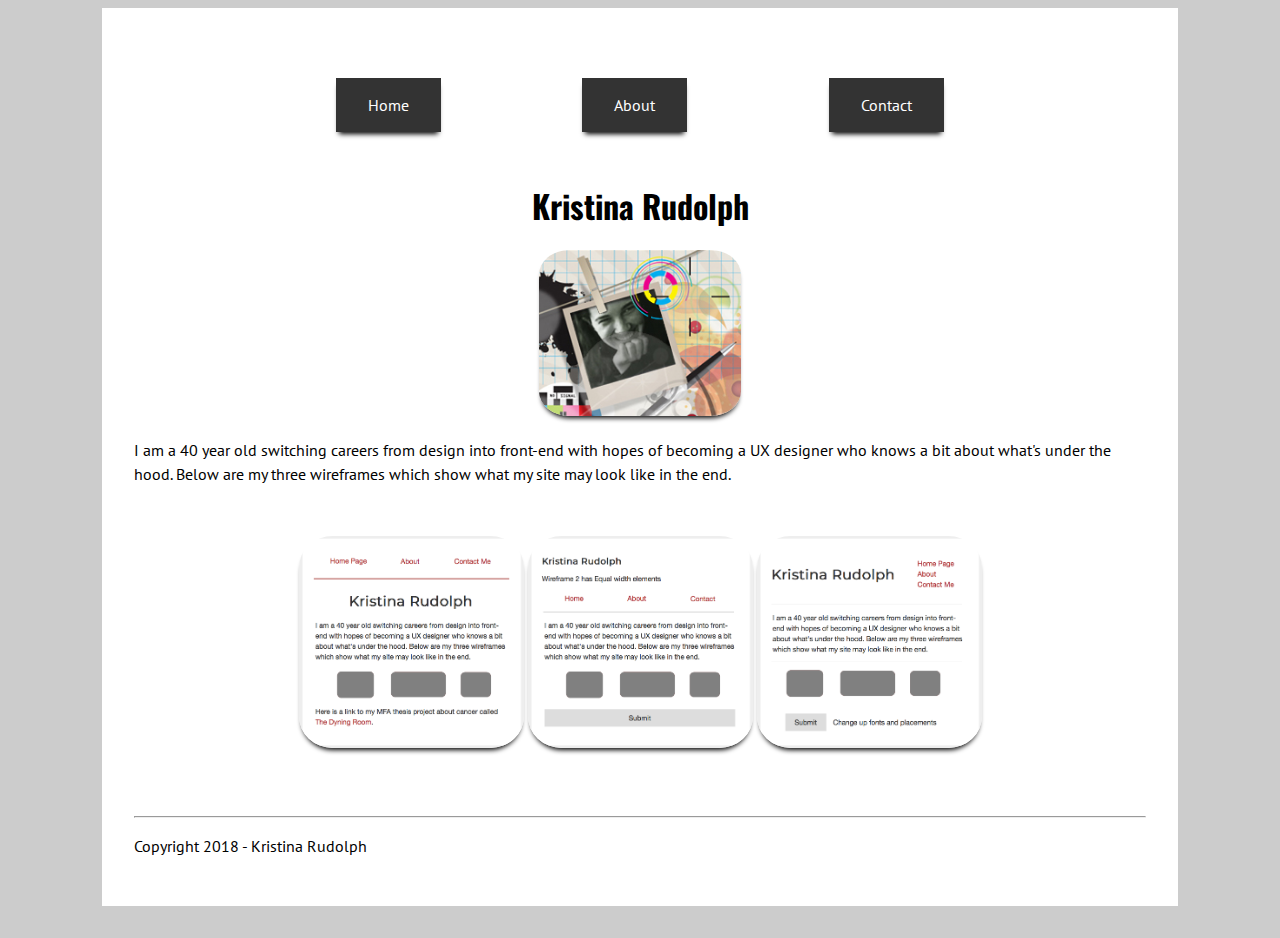
<file: HTML_CSS_Assignment/index.html>
<!-- below tag is required to have the web site read on HTML5 and older
     below that lets browsers use google translate to translate English page content -->
<!DOCTYPE HTML>
<html lang="en">
<head>
    <!-- below tag links my .css stylesheet to make this HTML page look pretty
         (avoiding inline styles)-->
      <link rel="stylesheet" href="styleSheet.css" type="text/css">
      <!-- title tag shows viewers my name in the browser tab-->
  		<title>Home Page for Kristina Rudolph</title>
      <!-- below accomodates various browsers and screen size views
           (required in the <head> of EVERY HTML page I make) -->
      <meta name="viewport" content="initial-scale=1, width=device-width, maximum-scale=1">
<!-- or this?
<meta name="viewport" content="width=device-width, initial-scale=1.0" -->
</head>
  <!-- Info. links header -->

  <header>
    <header class="container">
        <div><a href="#" class="button">Home</a></div>
        <div><a href="./about.html" class="button">About</a></div>
        <div><a href="./contact.html" class="button">Contact</a></div>
  </header>

<body>
  <h1>Kristina Rudolph</h1>
    <center><img src="images/top-me-image.jpg" alt="Kristina Image" width=20%></a></center>
    <p>I am a 40 year old switching careers from design into front-end with
    hopes of becoming a UX designer who knows a bit about what's under the hood.
    Below are my three wireframes which show what my site may look like in the end.</p>

    <div>
      <nav class="container">
        <center>
          <img src="images/wire-frame_1.png" alt="Image of Wireframe 1" width=30%></a>
          <img src="images/wire-frame_2.png" alt="Image of Wireframe 2" width=30%></a>
          <img src="images/wire-frame_3.png" alt="Image of Wireframe 3" width=30%></a>
        </center>
      </nav>
    </div>

<br>
<hr>
<p>Copyright 2018 - Kristina Rudolph</p>
</body>
</html>
</file>
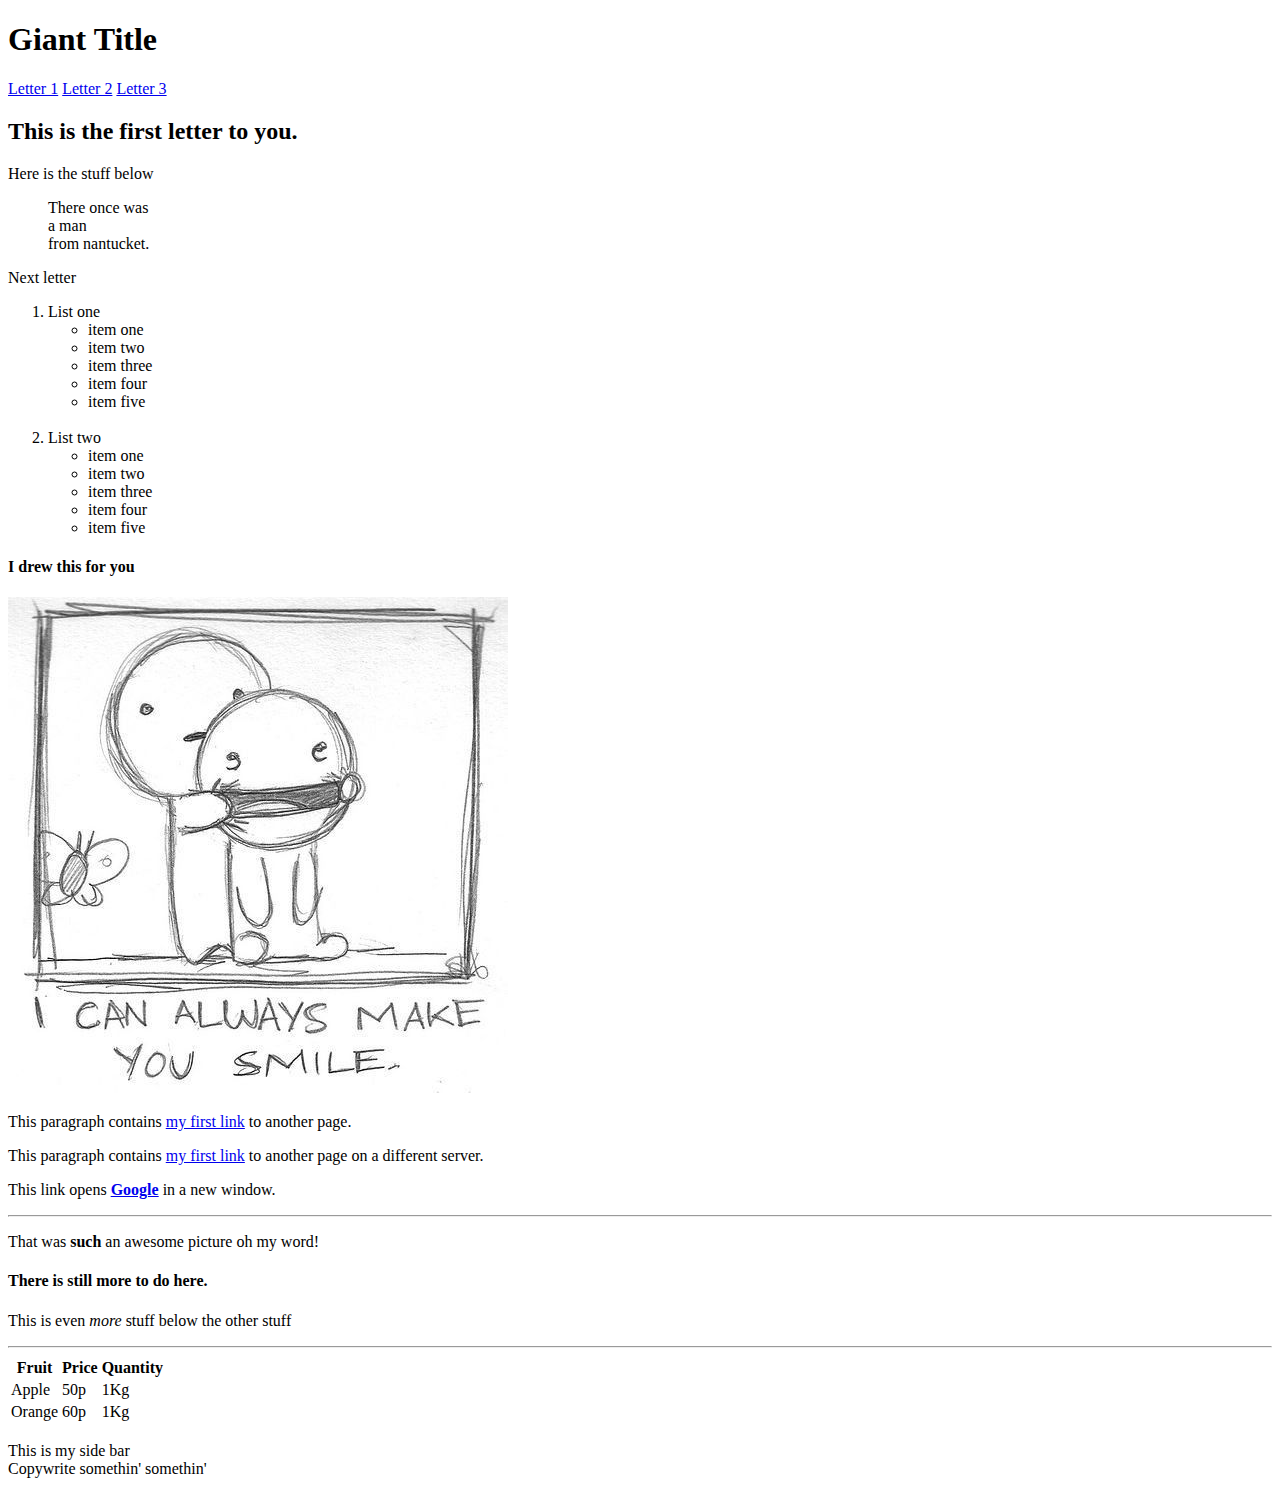
<file: HTML_CSS_Practice/index.html>
<!DOCTYPE html>
  <html lang="en">
      <head>
        <title><h1>Go Kris!</h1></title>
      </head>
      <body>
        <nav>
          <h1>Giant Title</h1>
          <a href="#">Letter 1</a>
          <a href="#">Letter 2</a>
          <a href="#">Letter 3</a>
        </nav>
        <article>
          <h2>This is the first letter to you.</h2>
          <p>Here is the stuff below</p>
          <blockquote>There once was<br>
            a man<br>
            from nantucket.</blockquote>
            <p>Next letter</p>
<ol>
    <li>List one
        <ul>
            <li>item one</li>
            <li>item two</li>
            <li>item three</li>
            <li>item four</li>
            <li>item five</li>
        </ul><br>
    <li>List two
            <ul>
            <li>item one</li>
            <li>item two</li>
            <li>item three</li>
            <li>item four</li>
            <li>item five</li>
</ol>

                <h4>I drew this for you</h4>
                <img src="images/smiles.jpg" alt="A pencil drawing of a smiling cartoon">
                <p>This paragraph contains <a href="html/page-link.html">my first link</a> to another page.</p>
                <p>This paragraph contains <a href="http://www.yourwebskills.com/contents.php">my first link</a> to another
                  page on a different server.</p>
                <p>This link opens <a href="http://www.google.com" target="_blank">
                  <strong>Google</strong></a> in a new window.</p>

                <hr>
                <p>That was <strong>such</strong> an awesome picture oh my word!</p>
                <h4>There is still more to do here.</h4>
                <p>This is even <em>more</em> stuff below the other stuff</p>

                <hr>
                <table summary="A table to demonstrate how to make tables">
    <tr>
        <th>Fruit
        </th>
        <th>Price
        </th>
        <th>Quantity
        </th>
    </tr>
    <tr>
        <td>Apple
        </td>
        <td>50p
        </td>
        <td>1Kg
        </td>
    </tr>
    <tr>
        <td>Orange
        </td>
        <td>60p
        </td>
        <td>1Kg
        </td>
    </tr>
</table>
<br>
        <aside>This is my side bar</aside>
                <footer>Copywrite somethin' somethin'</footer>
              </ul>
        </article>
      </body>
  </html>
</file>
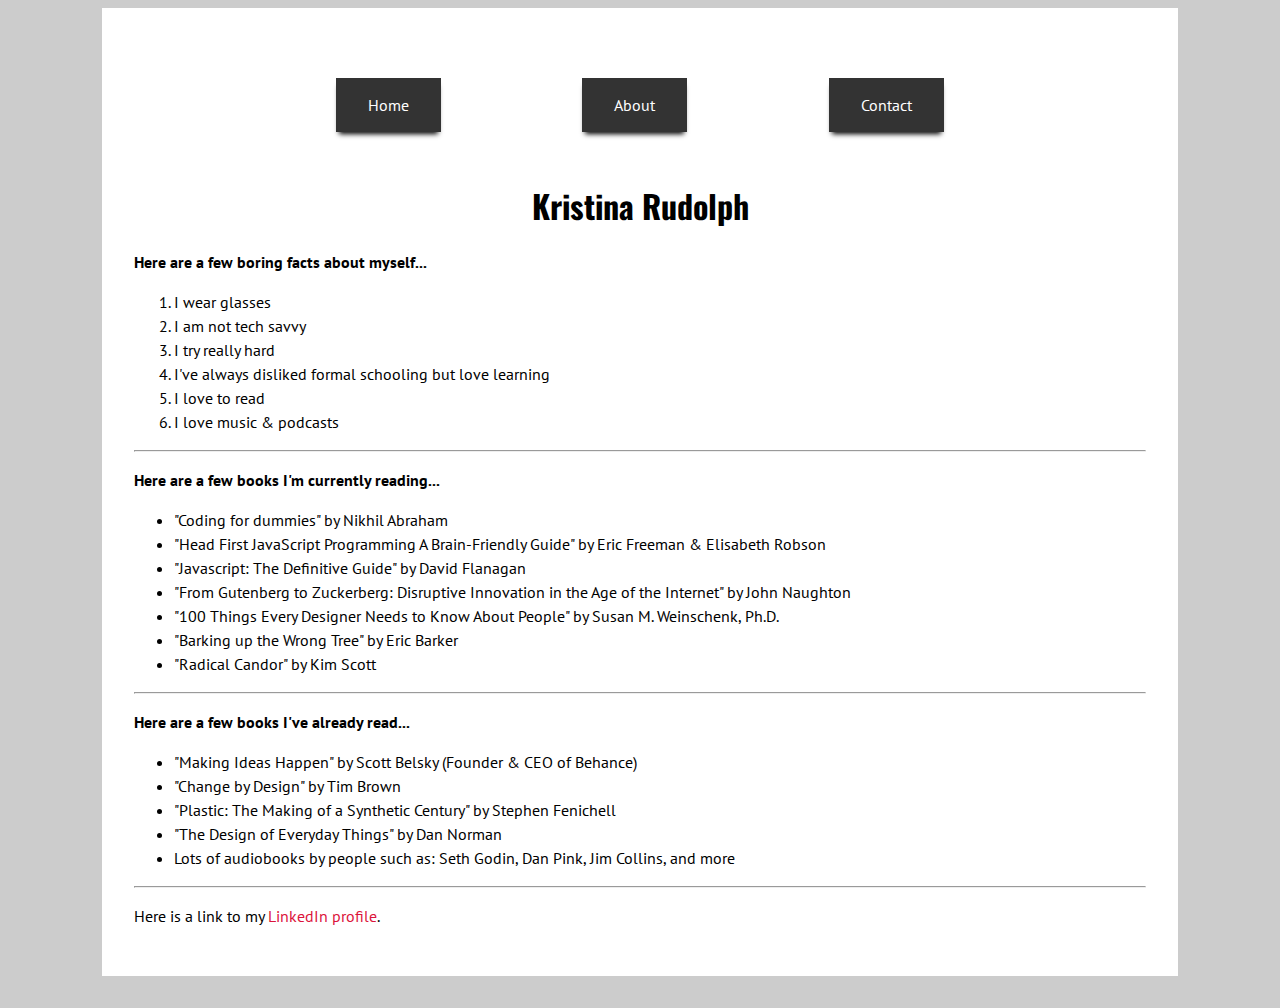
<file: HTML_CSS_Assignment/about.html>
<!-- below tag is required to have the web site read on HTML5 and older
     below that lets browsers use google translate to translate English page content -->
<!DOCTYPE HTML>
<html lang="en">
<head>
    <!-- below tag links my .css stylesheet to make this HTML page look pretty
         (avoiding inline styles)-->
      <link rel="stylesheet" href="styleSheet.css" type="text/css">
      <!-- title tag shows viewers my name in the browser tab-->
  		<title>About Kristina Rudolph</title>
      <!-- below accomodates various browsers and screen size views
           (required in the <head> of EVERY HTML page I make) -->
      <meta name="viewport" content="initial-scale=1, width=device-width, maximum-scale=1">
<!-- or this?
<meta name="viewport" content="width=device-width, initial-scale=1.0" -->

  <!-- Info. links header -->
  <header>
  <header class="container">
      <div><a href="./index.html" class="button">Home</a></div>
      <div><a href="#" class="button">About</a></div>
      <div><a href="./contact.html" class="button">Contact</a></div>
  </header>

<div>
<body>
  <h1>Kristina Rudolph</h1>
<strong>
  <p>Here are a few boring facts about myself...</p>
</strong>
  <ol>
    <li>I wear glasses</li>
    <li>I am not tech savvy</li>
    <li>I try really hard</li>
    <li>I've always disliked formal schooling but love learning</li>
    <li>I love to read</li>
    <li>I love music & podcasts</li>
  </ol>
<hr>
<strong>
  <p>Here are a few books I'm currently reading...</p>
</strong>
  <ul>
    <li>"Coding for dummies" by Nikhil Abraham</li>
    <li>"Head First JavaScript Programming A Brain-Friendly Guide" by Eric Freeman & Elisabeth Robson</li>
    <li>"Javascript: The Definitive Guide" by David Flanagan
    <li>"From Gutenberg to Zuckerberg: Disruptive Innovation in the Age of the Internet" by John Naughton</li>
    <li>"100 Things Every Designer Needs to Know About People" by Susan M. Weinschenk, Ph.D.</li>
    <li>"Barking up the Wrong Tree" by Eric Barker</li>
    <li>"Radical Candor" by Kim Scott
  </ul>
<hr>
<strong>
  <p class="h1">Here are a few books I've already read...</p>
</strong>
  <ul>
    <li>"Making Ideas Happen" by Scott Belsky (Founder & CEO of Behance)</li>
    <li>"Change by Design" by Tim Brown</li>
    <li>"Plastic: The Making of a Synthetic Century" by Stephen Fenichell</li>
    <li>"The Design of Everyday Things" by Dan Norman</li>
    <li> Lots of audiobooks by people such as: Seth Godin, Dan Pink, Jim Collins, and more</li>
  </ul>

<hr>
  <p>Here is a link to my <a href="https://www.linkedin.com/in/kcandy/" target="_blank">
    LinkedIn profile</a>.
</body>
</html>
</file>
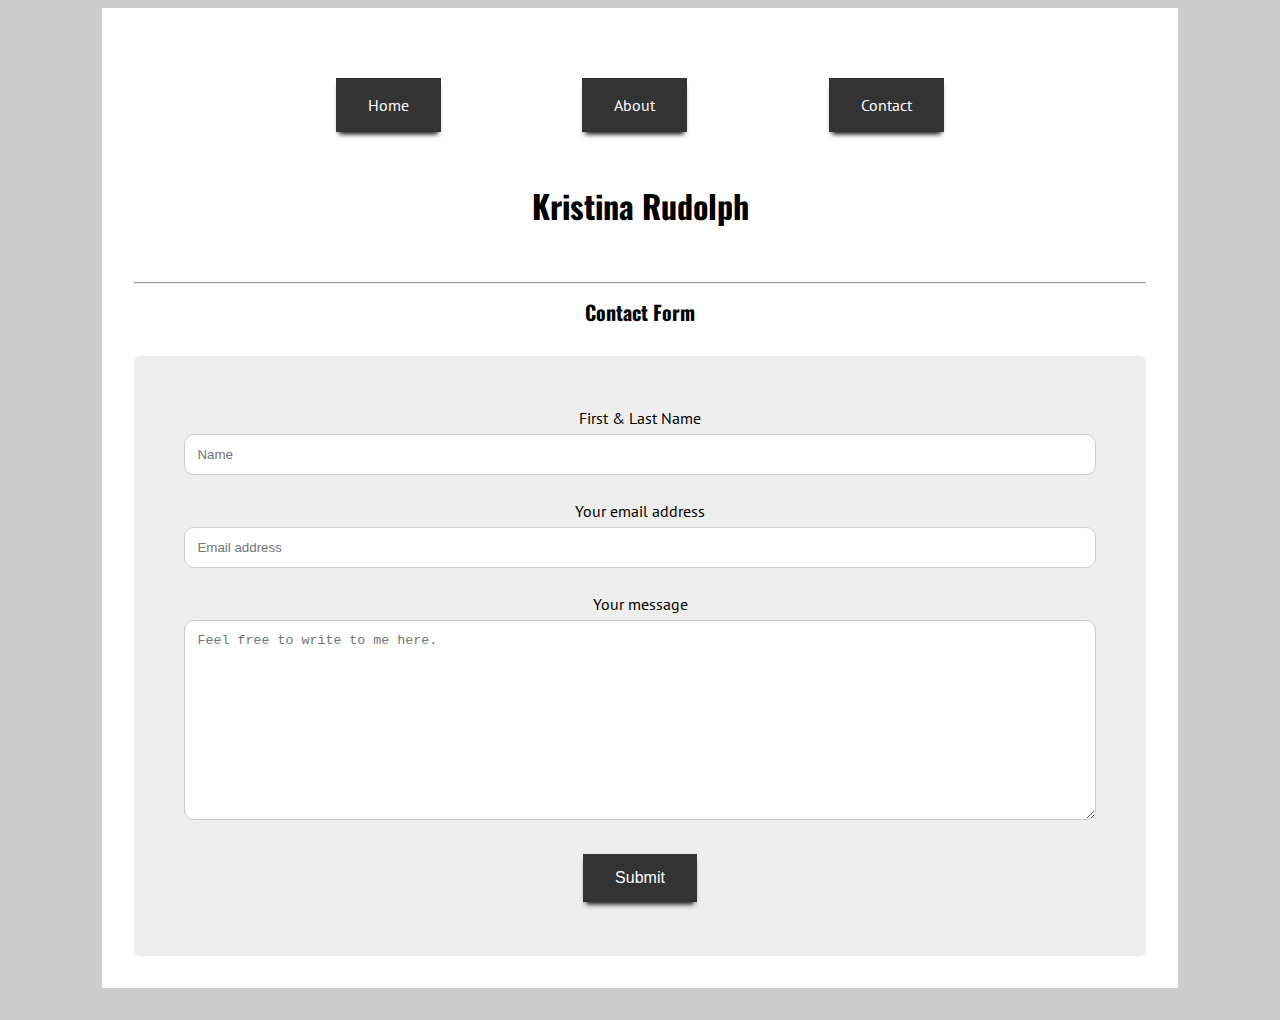
<file: HTML_CSS_Assignment/contact.html>
<!-- below tag is required to have the web site read on HTML5 and older
     below that lets browsers use google translate to translate English page content -->
<!DOCTYPE HTML>
<html lang="en">
<head>
    <!-- below tag links my .css stylesheet to make this HTML page look pretty
         (avoiding inline styles)-->
      <link rel="stylesheet" href="styleSheet.css" type="text/css">
      <!-- title tag shows viewers my name in the browser tab-->
  		<title>Contact - Kristina Rudolph</title>
      <!-- below accomodates various browsers and screen size views
           (required in the <head> of EVERY HTML page I make) -->
      <meta name="viewport" content="initial-scale=1, width=device-width, maximum-scale=1">
<!-- or this?
<meta name="viewport" content="width=device-width, initial-scale=1.0" -->

  <!-- Info. links header -->
  <header>
  <header class="container">
      <div><a href="./index.html" class="button">Home</a></div>
      <div><a href="./about.html" class="button">About</a></div>
      <div><a href="#" class="button">Contact</a></div>
  </header>

<body>
<h1><justify-left>Kristina Rudolph</h1>
<br>
<hr>

    <center>
    <h2>Contact Form</h2>
    <br>
  <div class="containerForm">
    <form action="/action_page.php" target="_blank" id="text">
      <label for="yourName">First & Last Name</label>
      <input type="text" id="text" name="yourName" placeholder="Name">

      <label for="yourEmail">Your email address</label>
      <input type="text" id="text" name="yourEmail" placeholder="Email address">

      <label for="message">Your message</label>
      <textarea id="text" name="message" placeholder="Feel free to write to me here." style="height:200px"></textarea>

      <button type="submit" form="text" value="Submit" class="button">Submit</button>


    </form>
  </div>
</body>
</html>
</file>
<file: HTML_CSS_Assignment/styleSheet.css>
/*imported fonts from Google */
@import url('https://fonts.googleapis.com/css?family=Oswald|PT+Sans');
@font-face {
  font-family: 'PT Sans', Helvetica, sans-serif;
}

/* outside gray area surround for entire site */
body {
box-sizing: border-box;
  background-color: #cccccc;
  font-family: 'Oswald', Helvetica Neue, Helvetica, Arial, sans-serif;
  font-size: 1em;
  line-height: 1.5em;
}

img {
    border-radius: 15%;
    box-shadow: 0 5px 5px -3px black;
}

/* main content white box area header and other 2 below sections */
header, section {
  font-family: 'PT Sans', Helvetica Neue, Helvetica, Arial, sans-serif;
  background-color: #ffffff;
  margin: 0 auto 2rem;
  padding: 1rem 2rem 2rem;
  width: 80%;
}
/* top header nav bar contained */
.container {
  font-family: 'PT Sans', Helvetica Neue, Helvetica, Arial, sans-serif;
  max-width: 750px;
  display: flex;
  justify-content: space-around;
  margin: 20px auto 0 auto;
  padding: 30px;
  background-color: #ffffff;
}

/* Dark gray header buttons & submit form button */
.button {
    background-color: #333333;
    border: none;
    color: white;
    padding: 15px 32px;
    text-align: center;
    text-decoration: none;
    display: inline-block;
    font-size: 16px;
    margin: 4px 2px;
    box-shadow: 0 5px 5px -3px black;

}

h1, h2, h3, h4, h5, h6 {
  font-family: 'Oswald', Helvetica Neue, Helvetica, Arial, sans-serif;
  font-weight: bold;
  line-height: 1.2em;
  margin-bottom: 1.5rem;
}
h1 {
  font-size: 2rem;
  text-align: center;
}
h2 {
  font-size: 1.25rem;
  margin-bottom: .5rem;
}

/* menu rollovers */
.menu-rollover {
background-color: #333333; /* Gray */
border: none;
color: white;
padding: 15px 32px;
text-align: center;
text-decoration: none;
display: inline-block;
font-size: 16px;
margin: 4px 2px;
cursor: pointer;
-webkit-transition-duration: 0.4s; /* Safari */
transition-duration: 0.4s;
}

/* red mouse over link w/ gray hover */
a {
  font-family: 'PT Sans', Helvetica Neue, Helvetica, Arial, sans-serif;
  font-size: 1em;
	text-decoration: none;
  color: #dc143c;
}
a:hover {
	color: #666666;
}

/* stuff for contact page form */
input[type=text], select, textarea {
    width: 100%;
    padding: 12px;
    border: 1px solid #cccccc;
    border-radius: 10px;
    box-sizing: border-box;
    margin-top: 4px;
    margin-bottom: 24px;
    resize: vertical;
}

input[type=submit] {
    background-color: #666666;
    color: #ffffff;
    padding: 12px 20px;
    border: none;
    border-radius: 4px;
    cursor: pointer;
}

input[type=submit]:hover {
    background-color: #cccccc;
    color: #333333;
}

.containerForm {
    border-radius: 6px;
    background-color: #eeeeee;
    padding: 50px;
}
</file>
